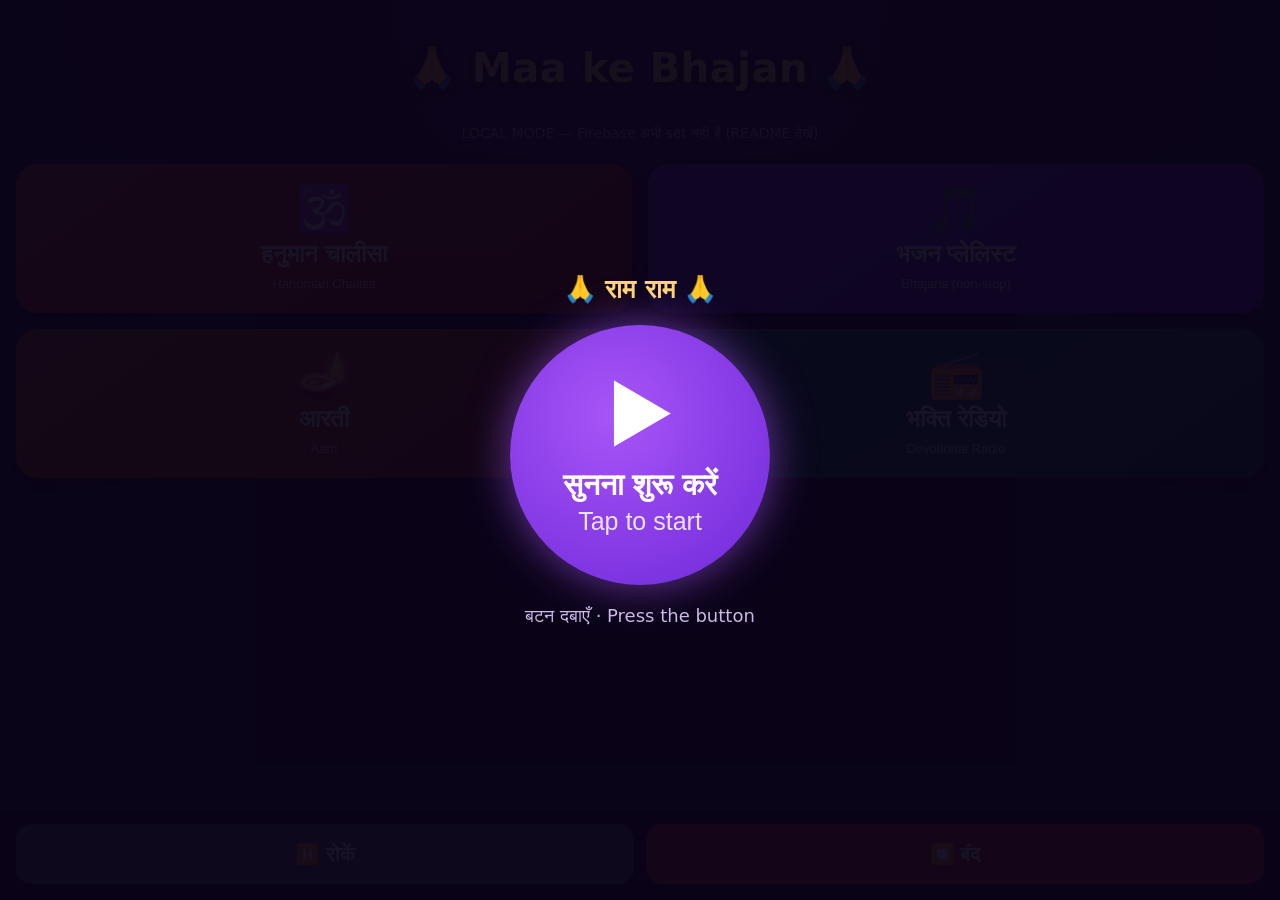
<file: index.html>
<!doctype html>
<html lang="hi">
<head>
  <meta charset="utf-8" />
  <meta name="viewport" content="width=device-width, initial-scale=1, viewport-fit=cover, maximum-scale=1, user-scalable=no" />
  <title>Maa ke Bhajan</title>
  <meta name="theme-color" content="#6d28d9" />
  <link rel="manifest" href="./manifest.json" />
  <link rel="apple-touch-icon" href="./icon.svg" />
  <link rel="stylesheet" href="./styles.css" />
</head>
<body>

  <!-- First-tap overlay: browsers require ONE tap before audio can start. -->
  <div id="overlay" class="overlay">
    <h2>🙏 राम राम 🙏</h2>
    <button id="bigPlay" class="big-play">
      <span class="tri">▶</span>
      <span>सुनना शुरू करें<br><small style="font-weight:500;opacity:.85">Tap to start</small></span>
    </button>
    <p id="overlayMsg">बटन दबाएँ · Press the button</p>
  </div>

  <h1 class="app-title" id="title">🙏 Maa ke Bhajan 🙏</h1>
  <div class="status-strip" id="statusStrip"></div>

  <div id="yt-host"><div id="yt-player"></div></div>

  <main class="grid" id="grid"><!-- tiles injected here --></main>

  <div class="transport">
    <button class="btn-quiet" id="btnPause">⏸️ रोकें</button>
    <button class="btn-stop"  id="btnStop">⏹️ बंद</button>
  </div>

  <audio id="radio" preload="none"></audio>

  <script src="https://www.youtube.com/iframe_api"></script>
  <script type="module" src="./app.js"></script>
  <script>
    if ('serviceWorker' in navigator) {
      navigator.serviceWorker.register('./sw.js').catch(()=>{});
    }
  </script>
</body>
</html>
</file>
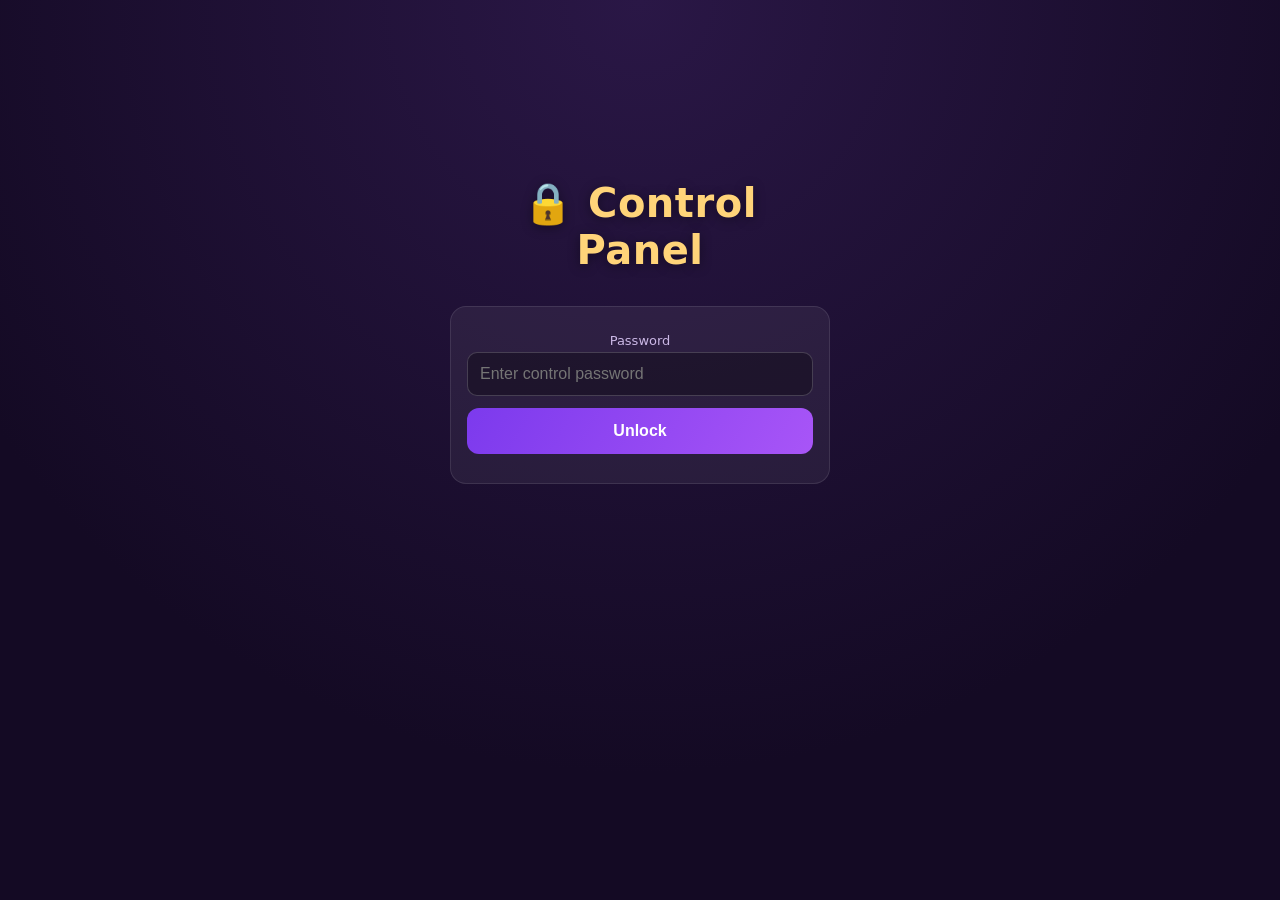
<file: control.html>
<!doctype html>
<html lang="en">
<head>
  <meta charset="utf-8" />
  <meta name="viewport" content="width=device-width, initial-scale=1, viewport-fit=cover" />
  <title>Control Panel · Maa Bhajan</title>
  <meta name="theme-color" content="#6d28d9" />
  <link rel="stylesheet" href="./styles.css" />
</head>
<body>

  <!-- password gate -->
  <div id="gate" class="gate">
    <h1 class="app-title">🔒 Control Panel</h1>
    <div class="card">
      <label class="field">Password</label>
      <input id="pw" type="password" placeholder="Enter control password" />
      <button class="primary" id="pwBtn">Unlock</button>
      <p class="hint" id="pwHint"></p>
    </div>
  </div>

  <!-- panel -->
  <div id="panel" class="wrap" style="display:none">
    <h1 class="app-title" style="font-size:26px">🎛️ Maa's Phone — Control</h1>

    <div class="card">
      <h3>📶 Her phone</h3>
      <div id="presence">Checking…</div>
    </div>

    <div class="card">
      <h3>▶ Play now on her phone</h3>
      <p class="hint">Instant. She must have tapped "start" once after opening the app.</p>
      <div class="playnow-buttons" id="playNowButtons"></div>
      <label class="field">…or play a one-off link right now</label>
      <div class="row">
        <select id="pnType">
          <option value="youtube">YouTube video</option>
          <option value="playlist">YouTube playlist</option>
          <option value="radio">Radio / audio stream</option>
        </select>
        <input id="pnValue" placeholder="Paste link/URL" />
      </div>
      <button class="primary" id="pnPlay">▶ Play this now</button>
      <div class="row" style="margin-top:10px">
        <button class="ghost" id="pnPause">⏸️ Pause her phone</button>
        <button class="danger" id="pnStop">⏹️ Stop her phone</button>
      </div>
    </div>

    <div class="card">
      <h3>🔲 Buttons on her screen</h3>
      <p class="hint">These are the big tiles she taps. Drag ☰ to reorder. Saved live.</p>
      <div id="buttonList"></div>
    </div>

    <div class="card">
      <h3>➕ Add / edit a button</h3>
      <label class="field">Label (big text, e.g. हनुमान चालीसा)</label>
      <input id="fLabel" placeholder="हनुमान चालीसा" />
      <div class="row">
        <div>
          <label class="field">Subtitle (small)</label>
          <input id="fSub" placeholder="Hanuman Chalisa" />
        </div>
        <div>
          <label class="field">Emoji</label>
          <input id="fIcon" placeholder="🕉️" maxlength="4" />
        </div>
      </div>
      <div class="row">
        <div>
          <label class="field">Type</label>
          <select id="fType">
            <option value="youtube">YouTube video</option>
            <option value="playlist">YouTube playlist</option>
            <option value="radio">Radio / audio stream</option>
            <option value="link">Other link (opens new tab)</option>
          </select>
        </div>
        <div>
          <label class="field">Colour</label>
          <input id="fColor" type="color" value="#7c3aed" style="height:46px;padding:4px" />
        </div>
      </div>
      <label class="field">Link / URL</label>
      <input id="fValue" placeholder="https://youtu.be/…  or  https://…stream.mp3" />
      <input type="hidden" id="fEditId" />
      <button class="primary" id="fSave">💾 Save button</button>
      <button class="ghost" id="fClear" style="width:100%;margin-top:8px">Clear form</button>
    </div>

    <div class="card">
      <h3>⏰ Scheduled aarti / bhajans</h3>
      <p class="hint">Plays automatically at the set time (app must be open on her phone — the native app keeps it open). Leave days empty = every day.</p>
      <div id="scheduleList"></div>
      <label class="field">Time</label>
      <input id="sTime" type="time" value="07:00" />
      <label class="field">Days (none checked = daily)</label>
      <div class="row" id="sDays" style="gap:6px">
        <label class="ghost" style="flex:0 0 auto"><input type="checkbox" value="0"> Sun</label>
        <label class="ghost" style="flex:0 0 auto"><input type="checkbox" value="1"> Mon</label>
        <label class="ghost" style="flex:0 0 auto"><input type="checkbox" value="2"> Tue</label>
        <label class="ghost" style="flex:0 0 auto"><input type="checkbox" value="3"> Wed</label>
        <label class="ghost" style="flex:0 0 auto"><input type="checkbox" value="4"> Thu</label>
        <label class="ghost" style="flex:0 0 auto"><input type="checkbox" value="5"> Fri</label>
        <label class="ghost" style="flex:0 0 auto"><input type="checkbox" value="6"> Sat</label>
      </div>
      <label class="field">What to play</label>
      <select id="sPick"></select>
      <div id="sCustom" style="display:none">
        <div class="row">
          <select id="sType">
            <option value="youtube">YouTube video</option>
            <option value="playlist">YouTube playlist</option>
            <option value="radio">Radio / audio stream</option>
          </select>
          <input id="sValue" placeholder="Paste link/URL" />
        </div>
        <input id="sLabel" placeholder="Label (e.g. प्रातः आरती)" style="margin-top:8px" />
      </div>
      <input type="hidden" id="sEditId" />
      <button class="primary" id="sSave">💾 Save schedule</button>
      <button class="ghost" id="sClear" style="width:100%;margin-top:8px">Clear</button>
    </div>

    <div class="card">
      <h3>📝 Screen title</h3>
      <div class="row">
        <input id="fTitle" placeholder="🙏 Maa ke Bhajan 🙏" />
        <button class="ghost" id="fTitleSave">Save title</button>
      </div>
    </div>

    <p class="hint" id="saveState" style="text-align:center"></p>
  </div>

  <script type="module" src="./control.js"></script>
</body>
</html>
</file>
<file: styles.css>
/* ==========================================================================
   Shared styles — big, warm, high-contrast, elderly-friendly.
   ========================================================================== */
:root {
  --bg1: #2a1746;
  --bg2: #140a24;
  --gold: #ffd479;
  --text: #fdf6ee;
  --muted: #cbb8e6;
  --tile-radius: 22px;
  --ok: #34d399;
  --bad: #f87171;
}

* { box-sizing: border-box; -webkit-tap-highlight-color: transparent; }

html, body {
  margin: 0; padding: 0; min-height: 100%;
  font-family: "Segoe UI", system-ui, -apple-system, "Noto Sans Devanagari", sans-serif;
  color: var(--text);
  background: radial-gradient(circle at 50% 0%, var(--bg1), var(--bg2) 70%);
  -webkit-user-select: none; user-select: none;
}

body { min-height: 100dvh; display: flex; flex-direction: column; }

/* ---------- Player (Grandma) ---------- */
.app-title {
  text-align: center;
  font-size: clamp(26px, 7vw, 40px);
  font-weight: 800;
  padding: 18px 12px 6px;
  color: var(--gold);
  text-shadow: 0 2px 12px rgba(0,0,0,.4);
  letter-spacing: .5px;
}

.status-strip {
  text-align: center; font-size: 14px; color: var(--muted);
  padding: 0 12px 10px; min-height: 18px;
}

.grid {
  flex: 1;
  display: grid;
  grid-template-columns: repeat(2, 1fr);
  gap: 16px;
  padding: 12px 16px 24px;
  align-content: start;
}
@media (max-width: 380px) { .grid { grid-template-columns: 1fr; } }

.tile {
  border: none;
  border-radius: var(--tile-radius);
  padding: 22px 14px;
  min-height: 132px;
  display: flex; flex-direction: column;
  align-items: center; justify-content: center; gap: 8px;
  color: #fff;
  font-weight: 700;
  cursor: pointer;
  box-shadow: 0 8px 22px rgba(0,0,0,.35), inset 0 1px 0 rgba(255,255,255,.15);
  transition: transform .08s ease, filter .15s ease;
  text-align: center;
}
.tile:active { transform: scale(.96); filter: brightness(1.1); }
.tile .emoji { font-size: 46px; line-height: 1; }
.tile .label { font-size: clamp(19px, 5.2vw, 24px); }
.tile .sub   { font-size: 13px; font-weight: 500; opacity: .85; }
.tile.playing { outline: 4px solid var(--gold); animation: pulse 1.6s infinite; }

@keyframes pulse { 0%,100%{ box-shadow:0 8px 22px rgba(0,0,0,.35);} 50%{ box-shadow:0 0 34px var(--gold);} }

/* transport bar */
.transport {
  display: flex; gap: 12px; padding: 12px 16px calc(16px + env(safe-area-inset-bottom));
  background: rgba(0,0,0,.25); backdrop-filter: blur(6px);
}
.transport button {
  flex: 1; border: none; border-radius: 16px; padding: 18px;
  font-size: 20px; font-weight: 800; color: #fff; cursor: pointer;
}
.btn-stop  { background: #b91c1c; }
.btn-quiet { background: #4b5563; }
.transport button:active { filter: brightness(1.15); }

/* first-tap overlay */
.overlay {
  position: fixed; inset: 0; z-index: 50;
  background: rgba(10,4,24,.94);
  display: flex; flex-direction: column; align-items: center; justify-content: center;
  gap: 20px; padding: 24px; text-align: center;
}
.overlay.hidden { display: none; }
.overlay h2 { font-size: 26px; margin: 0; color: var(--gold); }
.overlay p  { font-size: 18px; color: var(--muted); margin: 0; }
.big-play {
  width: min(72vw, 260px); height: min(72vw, 260px);
  border-radius: 50%; border: none;
  background: radial-gradient(circle at 40% 35%, #a855f7, #6d28d9);
  color: #fff; font-size: 30px; font-weight: 800; cursor: pointer;
  box-shadow: 0 0 44px rgba(168,85,247,.6);
  display: flex; align-items: center; justify-content: center; flex-direction: column; gap: 8px;
  animation: pulse 1.8s infinite;
}
.big-play .tri { font-size: 74px; }

/* hidden youtube host */
#yt-host { position: fixed; left: -9999px; top: -9999px; width: 1px; height: 1px; }
#yt-host.visible {
  position: static; left: auto; top: auto;
  width: 100%; max-width: 640px; margin: 0 auto 8px;
  aspect-ratio: 16/9; height: auto;
}

/* ---------- Control panel (You) ---------- */
.wrap { max-width: 720px; margin: 0 auto; padding: 20px 16px 60px; width: 100%; }
.card {
  background: rgba(255,255,255,.06); border: 1px solid rgba(255,255,255,.1);
  border-radius: 16px; padding: 16px; margin-bottom: 18px;
}
.card h3 { margin: 0 0 12px; color: var(--gold); font-size: 18px; }
label.field { display: block; margin: 10px 0 4px; font-size: 13px; color: var(--muted); }
input, select, textarea {
  width: 100%; padding: 12px; border-radius: 10px; border: 1px solid rgba(255,255,255,.18);
  background: rgba(0,0,0,.3); color: var(--text); font-size: 16px;
}
.row { display: flex; gap: 10px; flex-wrap: wrap; }
.row > * { flex: 1; min-width: 120px; }
button.primary {
  background: linear-gradient(120deg,#7c3aed,#a855f7); color:#fff; border:none;
  padding: 14px 18px; border-radius: 12px; font-size: 16px; font-weight: 700; cursor: pointer;
  width: 100%; margin-top: 12px;
}
button.ghost {
  background: rgba(255,255,255,.08); color: var(--text); border: 1px solid rgba(255,255,255,.2);
  padding: 10px 12px; border-radius: 10px; cursor: pointer; font-size: 14px;
}
button.danger { background:#b91c1c; color:#fff; border:none; padding:10px 12px; border-radius:10px; cursor:pointer; }
.pill { display:inline-block; padding:3px 10px; border-radius:999px; font-size:12px; font-weight:700; }
.pill.on  { background: rgba(52,211,153,.18); color: var(--ok); }
.pill.off { background: rgba(248,113,113,.18); color: var(--bad); }

.list-item {
  display:flex; align-items:center; gap:10px; padding:10px; border-radius:12px;
  background: rgba(0,0,0,.25); margin-bottom:8px;
}
.list-item .grab { cursor: grab; font-size: 18px; opacity:.6; }
.list-item .meta { flex:1; min-width:0; }
.list-item .meta b { display:block; }
.list-item .meta small { color: var(--muted); word-break: break-all; }
.swatch { width: 22px; height: 22px; border-radius: 6px; flex: none; }

.gate { max-width: 380px; margin: 15vh auto; text-align: center; }
.hint { font-size: 13px; color: var(--muted); margin-top: 6px; }
.playnow-buttons { display:grid; grid-template-columns: repeat(auto-fill,minmax(120px,1fr)); gap:8px; }
.playnow-buttons button { padding:12px; }
</file>
